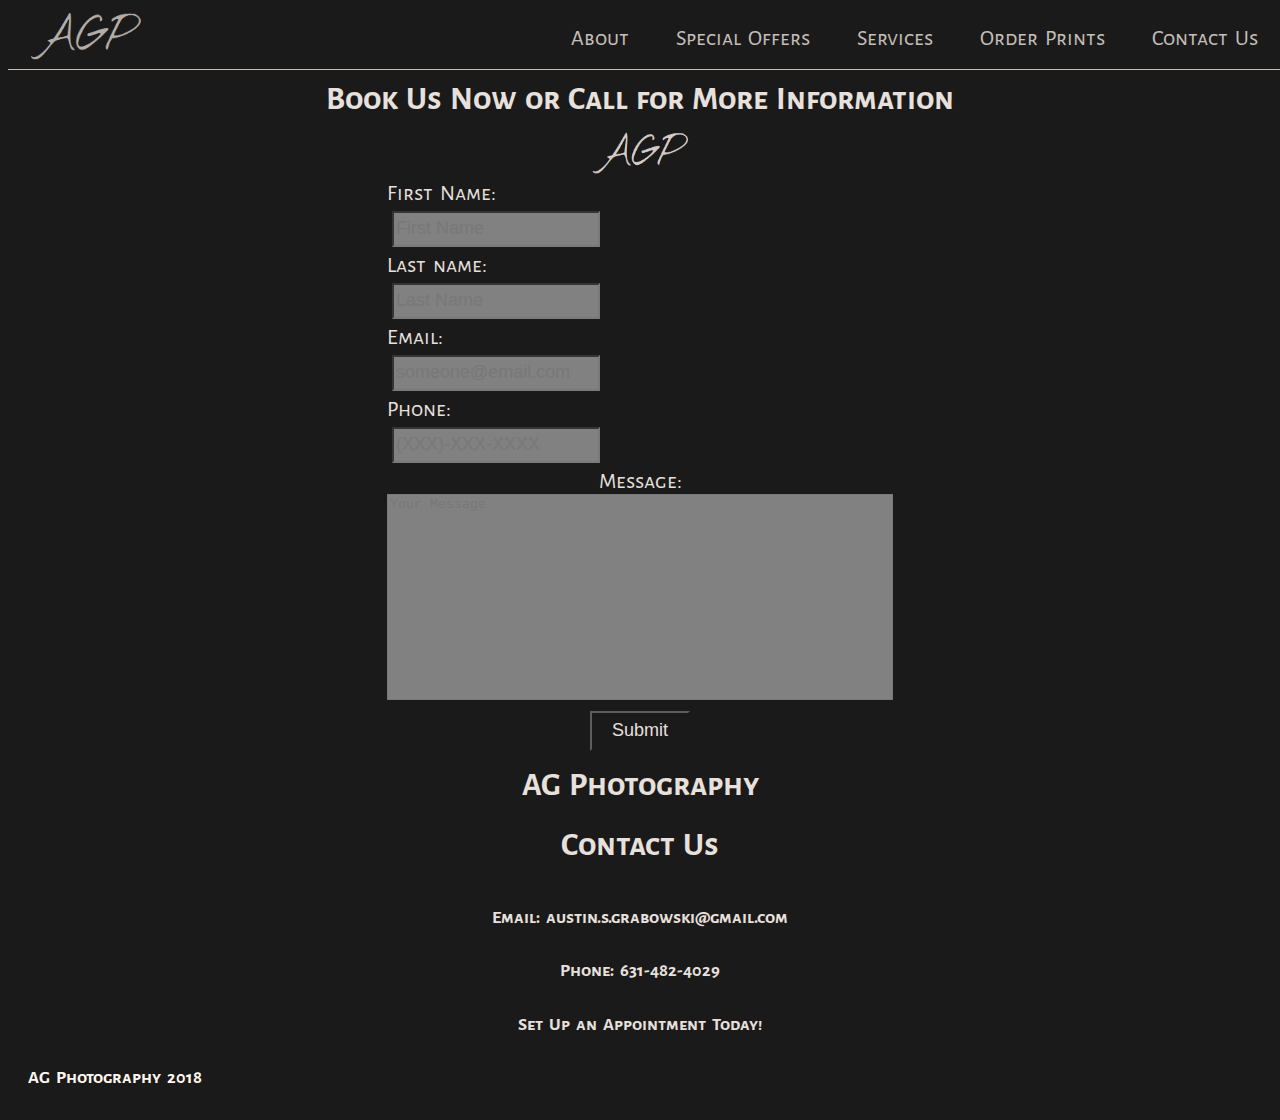
<file: contact.html>
<!DOCTYPE html>
<html>
  <head>
    <title>AG Photography</title>
    <link href = "./style.css" type="text/css" rel = "stylesheet">
    <link href="https://fonts.googleapis.com/css?family=Alegreya+Sans+SC" rel="stylesheet">
  </head>
  <body>

    <!-- HEADER Section -->
    <header id = "header" class = "flex-container">
      <a href ="./index.html"><img id = "logo" src = "./logo.png" alt = "logo"/></a>
      <nav>
        <span><a class = "nav" href = "./index.html#about">About</a></span>
        <span><a class = "nav" href = "./index.html#featured">Special Offers</a></span>
        <span><a class = "nav" href = "./index.html#services">Services</a></span>
        <span><a class = "nav" href = "./prints.html">Order Prints</a></span>
        <span><a class = "nav" href = "#contact">Contact Us</a></span>
      </nav>
    </header>

    <!-- Main Content Container -->
    <div class = "main">

      <!-- Main Section -->
      <div class = "flex-container">
        <div class = "content" align = "center">
          <h2>Book Us Now or Call for More Information</h2>
          <img width = "100px" src = "./logo.png" alt = "AGP"/>
        </div>
        <div id = "form" class = "form">
          <form id = "usrform" action="mailto:austin.s.grabowski@gmail.com" method="post" enctype="text/plain">

            <div class = "input" align="left">
              First Name:<br>
              <input class = "input" type="text" name="firstname" placeholder="First Name"><br>
            </div>

            <div class = "input" align="left">
              Last name:<br>
              <input class = "input" type="text" name="lastname" placeholder="Last Name"><br>
            </div>

            <div class = "input" align="left">
              Email:<br>
              <input class = "input" type="email" name="email" placeholder="someone@email.com"><br>
            </div>

            <div align="left">
              Phone:<br>
              <input type="tel" name="usrtel" placeholder="(XXX)-XXX-XXXX" align="right"><br>
            </div>
            Message:<br>
            <textarea form="usrform" id = "message" type="text" name="message" placeholder="Your Message"></textarea><br>
            <input id ="submit" type="submit" name="submit" value = "Submit">
        </div>
      </div>


      <!-- Contact Section -->
      <div id = "contact">
          <h2>AG Photography</h2>
          <h2>Contact Us</h2>
          <h5>Email: austin.s.grabowski@gmail.com</h5>
          <h5>Phone: 631-482-4029</h5>
          <h5>Set Up an Appointment Today!</h5>
      </div>
    </div>
    <!-- Footer Section -->
    <footer>
      <h5>AG Photography 2018</h5>
    </footer>
  </body>
  <script type="text/javascript" src = "./script.js"></script>
  </html>
</file>
<file: style.css>
/*Stylesheet for Photo Site*/

html{
  font-family: 'Alegreya Sans SC', sans-serif;
  font-size: 22px;
  color: seashell;
  background-color: black;
  opacity: 0.9;
}

body {
    font-family: 'Alegreya Sans SC', sans-serif;
    color: seashell;
    font-size: 22px;
    text-align: center;
    min-width: 800px;
    word-spacing: 3px;
}

.content{
  background-color:black;
  width: 100%;
  margin: auto;
}

.content h2, .content h4{
  text-align: center;
  max-width: 800px;
}

.flex-container{
  display: flex;
  justify-content: center;
  flex-wrap: wrap;
}

.flex-container .locations{
  padding-top: 5px;
}

.item {
  padding: 5px;
}

.items{
  opacity: 1 !important;
  z-index: 1 !important;
}

.item img{
  height: 200px;
  width: 300px;
  margin: 10px;
}

.item span{
  display: block;
  padding:5px;
  font-weight: bold;
  text-align: center;
}

.location{
  width: 300px;
  margin: 5px 20px;
  opacity: 1;
  background-color: black;
  display: flex;
  flex-direction: column;
  justify-content: center;
  padding: 10px;
  flex-basis: 280px;
}


.main{
  padding-top: 62px;
  opacity: 0.9;
  width: auto;
  margin: 0;
}

.main a{
  padding:10px;
  margin: 10px auto;
}

.nav{
  padding:10px;
}

.nav:hover{
  background-color:seashell;
  color:black;
  transition: 0.2s color linear, 0.2s background linear;
}

.pricing{
  border: 2px solid seashell;
  cursor: pointer;
  font-size: 0.8rem;
  width: 200px;
  margin: 0% 19%;
}

.pricing:hover{
  transition:0.2s color linear, 0.2s background linear;
  background-color: seashell;
  color: black;
}

.pricing a:hover{
  color: black;
  transition: 0.2s color linear;
}

.pricing a{
  padding: 2px 40px;
}

.slideshow{
  width: 100%;
  max-width: 1000px;
  position: relative;
  margin: auto;
  .min-width: 1000px;
}

.slideshowContainer{
  max-height: 666.66px;
  overflow: hidden;
}

.thumbnail{
  cursor: pointer;
  float:left;
  width: 10.7115%;
  opacity: 0.6;
  max-height: 74.0667px;
  overflow: hidden;
}

.thumbnail:hover{
  transition: 0.25s opacity linear;
  opacity:1;
}

#bookButton{
  border:2px solid seashell;
  background-color: black;
  color:seashell;
  cursor: pointer;
  width: 10%;
  opacity: 1;
  margin-bottom: 10px;
}

#bookButton:hover{
  background-color: seashell;
  color: black;
  transition: 0.2s background linear, 0.2s color linear;
}



#featured{
  width: 1000px;
  margin: auto;
  padding-top: 70px;
}

#featured h2, #featured h4{
  margin: 0;
  padding: 10px;
}

#gallery{
  width: 100%;
  margin-top:5px;
  .min-width: 1100px;
}

#gallery .thumbnail{
  margin: 0 2px;
}

#header {
  position: fixed;
  height: 69px;
  z-index: 1;
  width: 100%;
  border-bottom: 1px solid seashell;
  align-items: center;
  background-color: black;
  top: 0px;
  opacity: 0.75;
}

#logo {
  height: 50px;
  width: auto;
  margin-left: 10px;
  cursor:pointer;
}

#locations{
  height: 500px;
  background-image: url("./img-locations-background.jpg");
  padding-top: 70px;
}

#locations .flex-container{
  margin: auto;
  width: 1100px;
}

#locations h2{
  padding:10px;
  margin: 0;
}

#about {
  padding-top: 70px;
  background-image: url("./me.JPG");
  height: 700px;
  background-size:cover;
  background-attachment: fixed;
}

#about .content{
  opacity: 0.8;
}

#ourServices{
  background-color: seashell;
  color: black;
  opacity: 0.825;
}

#services{
  margin: 20px auto;
  padding:50px 0;
  width: 100%;
  background-image: url("./00000471.JPG");
  background-size: cover;
  background-attachment:fixed;
  background-color: #808080;
  opacity: 0.9;
}

#services .flex-container{
  flex-direction: column;
}

#services .item:hover {
  background-color: seashell;
  color: black;
  transition: 0.2s color linear, 0.2s background linear;
  opacity: 0.825;
}

#slideshow{
  padding-top: 70px;
}

footer{
  text-align: left;
  padding-left: 20px;
}

nav{
  text-align: right;
  flex-grow: 1;
  margin-right:10px;
}

span {
  display: inline-block;
  padding: 20px 10px;
}

a{
  color: seashell;
  text-decoration: none;
  font-size:22px;
}

a, h4, h3, h2{
  margin: 0;
  padding: 10px;
}

h4 a{
  width: 100%;
  padding: 11px 28px;
  min-width: 500px;
}

/* Slideshow container */


.slideshowPic {
    display: none;
}

.prev, .next {
  cursor: pointer;
  position: absolute;
  top: 42%;
  width: auto;
  margin-top: -22px;
  padding: 16px;
  color: white;
  font-weight: bold;
  font-size: 18px;
  transition: 0.6s ease;
  border-radius: 0 3px 3px 0;
  z-index: 1;
}
/*
.prevGal, .nextGal {
  cursor: pointer;
  position: absolute;
  top: 94%;
  width: auto;
  margin-top: -22px;
  padding: 16px;
  color: white;
  font-weight: bold;
  font-size: 18px;
  transition: 0.6s ease;
  border-radius: 0 3px 3px 0;
  z-index: 1;
}
*/
.next, .nextGal {
  right: 0;
  border-radius: 3px 0 0 3px;
}

.prev, .prevGal{
  left:0;
  border-radius: 3px 0 0 3px;
}

.prev:hover, .next:hover {
  background-color: black;
  opacity: 0.8;
}

.fade {
  -webkit-animation-name: fade;
  -webkit-animation-duration: 1.5s;
  animation-name: fade;
  animation-duration: 1.5s;
}

@-webkit-keyframes fade {
  from {opacity: .4}
  to {opacity: 1}
}

@keyframes fade {
  from {opacity: .4}
  to {opacity: 1}
}

/*Contact Page*/


.form input, textarea{
  background-color: #808080;
  transition: background 0.35s ease-in-out;
}

.form input{
  width: 200px;
  height: 30px;
  font-size: 18px;
  margin:5px;
}

.form input{
  transition: width 0.35s ease-in-out, height 0.35s ease-in-out;
}

.form #message{
  width: 500px;
  height: 200px;
  resize:none;
}

.input:focus{
  width: 400px;
}

input:focus{
  height:40px;
}

textarea:focus, input:focus{
  background-color:white;
}

#submit{
  background-color: black;
  color:seashell;
  width:100px;
  height: 40px;
}

#submit:focus{
  height:40px;
  width:100px;
}

#submit:hover{
  background-color:seashell;
  color:black;
  cursor:pointer;
  transition: 0.2s color linear, 0.2s background linear;
}

/*Prints Page*/

#contactPrints{
  padding-top:70px;
}


#featuredPrints img{
  cursor: -moz-zoom-in;
  cursor: -webkit-zoom-in;
  cursor: zoom-in;
}


#zoomModal{
  display: none;
  position: fixed;
  z-index: 1;
  left: 0;
  top: 0;
  width: 100%;
  height: 100%;
  background-color: rgb(0,0,0);
  background-color: rgba(0,0,0,0.4);
}

#zoomContent{
  background-color: #fefefe;
  margin: 90px auto 60px auto;
  padding:10px;
  border: 1px solid #888;
  width: 75%;
}

#zoomedImage{
  width:1000px;
}

.close {
    color: #aaa;
    float: right;
    top:0;
    font-size: 50px;
    font-weight: bold;
}

.close:hover,
.close:focus {
    color: black;
    text-decoration: none;
    cursor: pointer;
}

/*Pricing Page*/

.price p{
  width: 200px;

}

.price a{
 padding: 2px 43px;
}

.price span{
  width:1000px;
  text-align: left;
}

.priceflex{
  display:flex;
  flex-direction: column;
  align-items: center;
}


.priceflex .item .description{
  float:right;
  text-align: right;
  padding-left: 100px;
}

.description{
  font-size:30px;
}

.priceflex .item img{
  width: 500px;
  height:auto;
}
</file>
<file: Photography site/style.css>
html{
  font-family: 'Alegreya Sans SC', sans-serif;
  font-size: 22px;
  color: seashell;
  background-color: black;
  opacity: 0.9;
}

body {
    font-family: 'Alegreya Sans SC', sans-serif;
    color: seashell;
    font-size: 22px;
    text-align: center;
    min-width: 800px;
    word-spacing: 3px;
}

.content{
  background-color:black;
  width: 100%;
  margin: auto;
}

.content h2, .content h4{
  text-align: center;
  max-width: 800px;
}

.flex-container{
  display: flex;
  justify-content: center;
  flex-wrap: wrap;
}

.flex-container .locations{
  padding-top: 5px;
}

.item {
  padding: 5px;
}

.items{
  opacity: 1 !important;
  z-index: 1 !important;
}

.item img{
  height: 200px;
  width: 300px;
  margin: 10px;
}

.item span{
  display: block;
  padding:5px;
  font-weight: bold;
  text-align: center;
}

.location{
  width: 300px;
  margin: 5px 20px;
  opacity: 1;
  background-color: black;
  display: flex;
  flex-direction: column;
  justify-content: center;
  padding: 10px;
  flex-basis: 280px;
}


.main{
  padding-top: 62px;
  opacity: 0.9;
  width: auto;
  margin: 0;
}

.main a{
  padding:10px;
  margin: 10px auto;
}

.nav{
  padding:10px;
}

.nav:hover{
  background-color:seashell;
  color:black;
  transition: 0.2s color linear, 0.2s background linear;
}

.pricing{
  border: 2px solid seashell;
  cursor: pointer;
  font-size: 0.8rem;
  width: 200px;
  margin: 0% 19%;
}

.pricing:hover{
  transition:0.2s color linear, 0.2s background linear;
  background-color: seashell;
  color: black;
}

.pricing a:hover{
  color: black;
  transition: 0.2s color linear;
}

.pricing a{
  padding: 2px 40px;
}

.slideshow{
  width: 100%;
  max-width: 1000px;
  position: relative;
  margin: auto;
  .min-width: 1000px;
}

.slideshowContainer{
  max-height: 666.66px;
  overflow: hidden;
}

.thumbnail{
  cursor: pointer;
  float:left;
  width: 10.7115%;
  opacity: 0.6;
  max-height: 74.0667px;
  overflow: hidden;
}

.thumbnail:hover{
  transition: 0.25s opacity linear;
  opacity:1;
}

#bookButton{
  border:2px solid seashell;
  background-color: black;
  color:seashell;
  cursor: pointer;
  width: 10%;
  opacity: 1;
  margin-bottom: 10px;
}

#bookButton:hover{
  background-color: seashell;
  color: black;
  transition: 0.2s background linear, 0.2s color linear;
}



#featured{
  width: 1000px;
  margin: auto;
  padding-top: 70px;
}

#featured h2, #featured h4{
  margin: 0;
  padding: 10px;
}

#gallery{
  width: 100%;
  margin-top:5px;
  .min-width: 1100px;
}

#gallery .thumbnail{
  margin: 0 2px;
}

#header {
  position: fixed;
  height: 69px;
  z-index: 1;
  width: 100%;
  border-bottom: 1px solid seashell;
  align-items: center;
  background-color: black;
  top: 0px;
  opacity: 0.75;
}

#logo {
  height: 50px;
  width: auto;
  margin-left: 10px;
  cursor:pointer;
}

#locations{
  height: 500px;
  background-image: url("./img-locations-background.jpg");
  padding-top: 70px;
}

#locations .flex-container{
  margin: auto;
  width: 1100px;
}

#locations h2{
  padding:10px;
  margin: 0;
}

#about {
  padding-top: 70px;
  background-image: url("./IMG_1092.jpg");
  height: 700px;
  background-size:cover;
  background-attachment: fixed;
}

#about .content{
  opacity: 0.8;
}

#ourServices{
  background-color: seashell;
  color: black;
  opacity: 0.825;
}

#services{
  margin: 20px auto;
  padding:50px 0;
  width: 100%;
  background-image: url("./00000471.JPG");
  background-size: cover;
  background-attachment:fixed;
  background-color: #808080;
  opacity: 0.9;
}

#services .flex-container{
  flex-direction: column;
}

#services .item:hover {
  background-color: seashell;
  color: black;
  transition: 0.2s color linear, 0.2s background linear;
  opacity: 0.825;
}

#slideshow{
  padding-top: 70px;
}

footer{
  text-align: left;
  padding-left: 20px;
}

nav{
  text-align: right;
  flex-grow: 1;
  margin-right:10px;
}

span {
  display: inline-block;
  padding: 20px 10px;
}

a{
  color: seashell;
  text-decoration: none;
  font-size:22px;
}

a, h4, h3, h2{
  margin: 0;
  padding: 10px;
}

h4 a{
  width: 100%;
  padding: 11px 28px;
  min-width: 500px;
}

/* Slideshow container */


.slideshowPic {
    display: none;
}

.prev, .next {
  cursor: pointer;
  position: absolute;
  top: 42%;
  width: auto;
  margin-top: -22px;
  padding: 16px;
  color: white;
  font-weight: bold;
  font-size: 18px;
  transition: 0.6s ease;
  border-radius: 0 3px 3px 0;
  z-index: 1;
}
/*
.prevGal, .nextGal {
  cursor: pointer;
  position: absolute;
  top: 94%;
  width: auto;
  margin-top: -22px;
  padding: 16px;
  color: white;
  font-weight: bold;
  font-size: 18px;
  transition: 0.6s ease;
  border-radius: 0 3px 3px 0;
  z-index: 1;
}
*/
.next, .nextGal {
  right: 0;
  border-radius: 3px 0 0 3px;
}

.prev, .prevGal{
  left:0;
  border-radius: 3px 0 0 3px;
}

.prev:hover, .next:hover {
  background-color: black;
  opacity: 0.8;
}

.fade {
  -webkit-animation-name: fade;
  -webkit-animation-duration: 1.5s;
  animation-name: fade;
  animation-duration: 1.5s;
}

@-webkit-keyframes fade {
  from {opacity: .4}
  to {opacity: 1}
}

@keyframes fade {
  from {opacity: .4}
  to {opacity: 1}
}

/*Contact Page*/


.form input, textarea{
  background-color: #808080;
  transition: background 0.35s ease-in-out;
}

.form input{
  width: 200px;
  height: 30px;
  font-size: 18px;
  margin:5px;
}

.form input{
  transition: width 0.35s ease-in-out, height 0.35s ease-in-out;
}

.form #message{
  width: 500px;
  height: 200px;
  resize:none;
}

.input:focus{
  width: 400px;
}

input:focus{
  height:40px;
}

textarea:focus, input:focus{
  background-color:white;
}

#submit{
  background-color: black;
  color:seashell;
  width:100px;
  height: 40px;
}

#submit:focus{
  height:40px;
  width:100px;
}

#submit:hover{
  background-color:seashell;
  color:black;
  cursor:pointer;
  transition: 0.2s color linear, 0.2s background linear;
}

/*Prints Page*/

#contactPrints{
  padding-top:70px;
}


#featuredPrints img{
  cursor: -moz-zoom-in;
  cursor: -webkit-zoom-in;
  cursor: zoom-in;
}


#zoomModal{
  display: none;
  position: fixed;
  z-index: 1;
  left: 0;
  top: 0;
  width: 100%;
  height: 100%;
  background-color: rgb(0,0,0);
  background-color: rgba(0,0,0,0.4);
}

#zoomContent{
  background-color: #fefefe;
  margin: 90px auto 60px auto;
  padding:10px;
  border: 1px solid #888;
  width: 75%;
}

#zoomedImage{
  width:1000px;
}

.close {
    color: #aaa;
    float: right;
    top:0;
    font-size: 50px;
    font-weight: bold;
}

.close:hover,
.close:focus {
    color: black;
    text-decoration: none;
    cursor: pointer;
}

/*Pricing Page*/

.price p{
  width: 200px;

}

.price a{
 padding: 2px 43px;
}

.price span{
  width:1000px;
  text-align: left;
}

.priceflex{
  display:flex;
  flex-direction: column;
  align-items: center;
}


.priceflex .item .description{
  float:right;
  text-align: right;
  padding-left: 100px;
}

.description{
  font-size:30px;
}

.priceflex .item img{
  width: 500px;
  height:auto;
}
</file>
